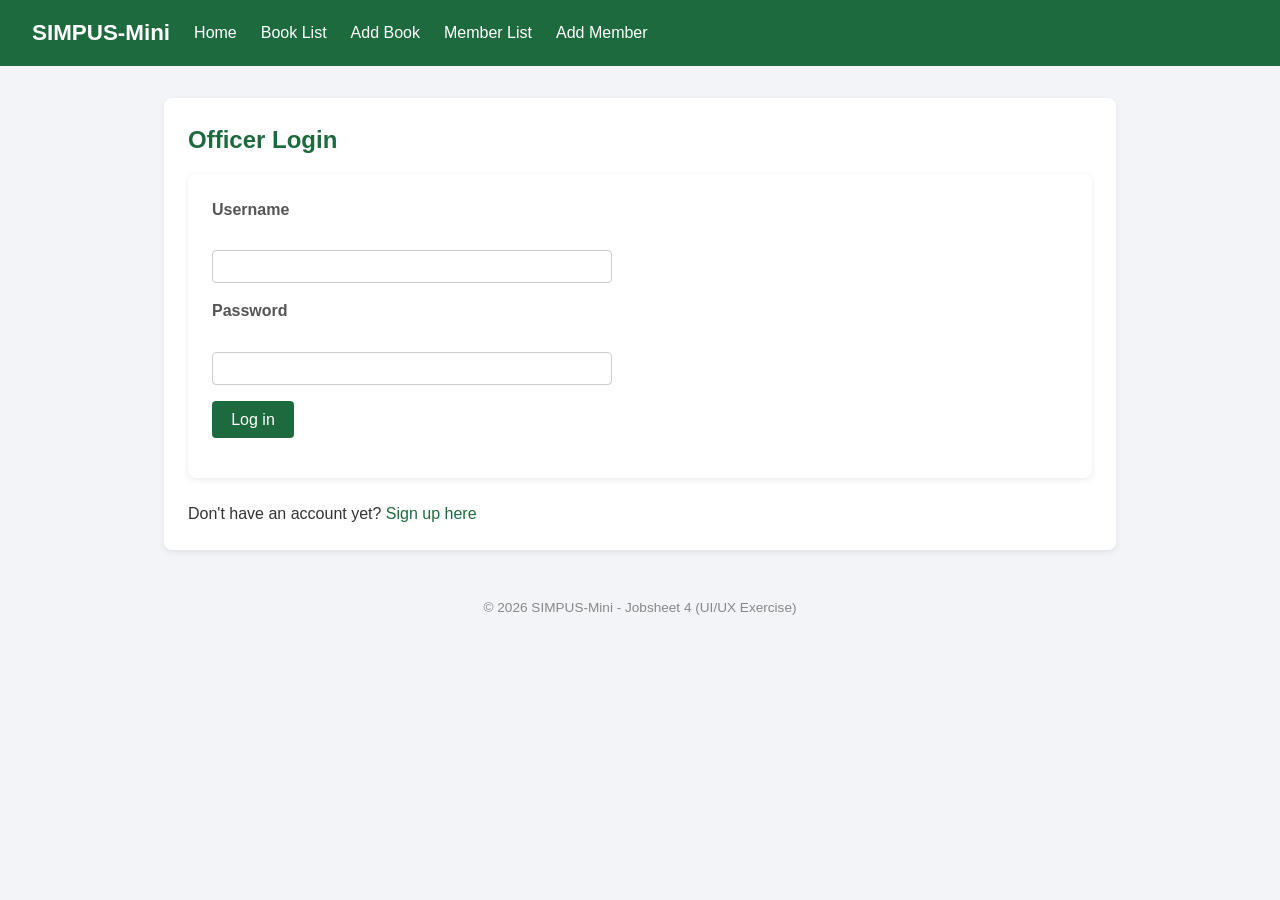
<file: login.html>
<!doctype html>
<html lang="en">
  <head>
    <meta charset="UTF-8" />
    <meta name="viewport" content="width=device-width, initial-scale=1.0" />
    <link rel="stylesheet" href="assets/css/style.css" />
    <title>SIMPUS-Mini | Login</title>
  </head>
  <body>
    <header>
      <h1>SIMPUS-Mini</h1>
      <button type="button" id="nav-toggle-btn" class="nav-toggle-label" aria-label="Menu">&#9776;</button>
      <nav>
        <ul>
          <li><a href="index.html">Home</a></li>
          <li><a href="books/list.html">Book List</a></li>
          <li><a href="books/tambah.html">Add Book</a></li>
          <li><a href="members/list.html">Member List</a></li>
          <li><a href="members/tambah.html">Add Member</a></li>
        </ul>
      </nav>
    </header>

    <main>
      <section>
        <h2>Officer Login</h2>
        <form>
          <p>
            <label for="username">Username</label><br />
            <input type="text" id="username" name="username" required />
          </p>
          <p>
            <label for="password">Password</label><br />
            <input type="password" id="password" name="password" required />
          </p>
          <p>
            <button type="submit">Log in</button>
          </p>
        </form>
        <p>Don't have an account yet? <a href="#">Sign up here</a></p>
      </section>
    </main>

    <footer>
      <p>© 2026 SIMPUS-Mini - Jobsheet 4 (UI/UX Exercise)</p>
    </footer>

    <script src="assets/js/app.js"></script>
  </body>
</html>
</file>
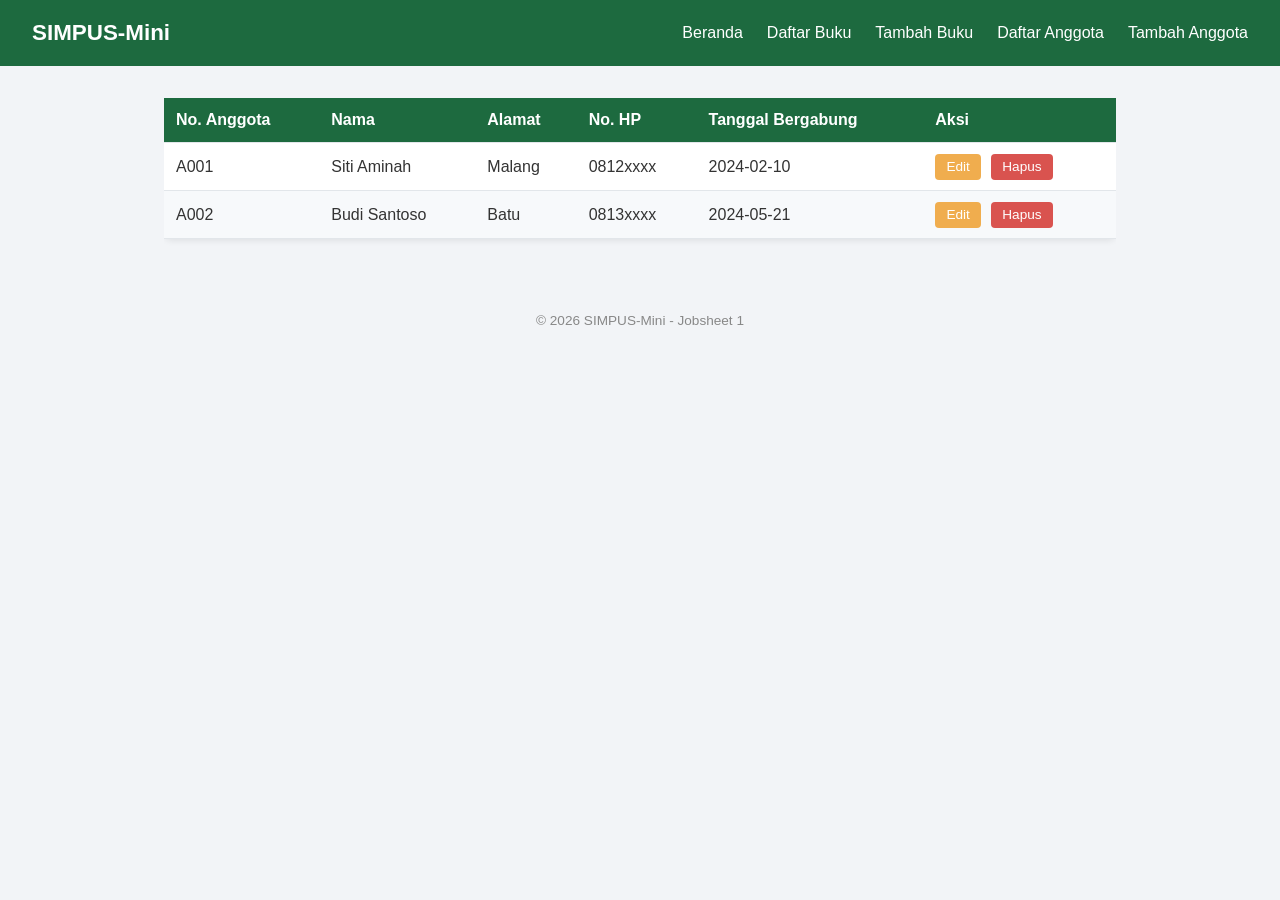
<file: anggota/list.html>
<!doctype html>
<html lang="id">
  <head>
    <meta charset="UTF-8" />
    <meta name="viewport" content="width=device-width, initial-scale=1.0" />
    <link rel="stylesheet" href="../style.css" />
    <title>SIMPUS-Mini | Daftar Anggota</title>
  </head>
  <body>
    <header>
      <h1>SIMPUS-Mini</h1>
      <input type="checkbox" id="nav-toggle" class="nav-toggle" />
      <label for="nav-toggle" class="nav-toggle-label">&#9776;</label>
      <nav>
        <ul>
          <li><a href="../index.html">Beranda</a></li>
          <li><a href="../buku/list.html">Daftar Buku</a></li>
          <li><a href="../buku/tambah.html">Tambah Buku</a></li>
          <li><a href="list.html">Daftar Anggota</a></li>
          <li><a href="tambah.html">Tambah Anggota</a></li>
        </ul>
      </nav>
    </header>

    <main>
      <div class="table-responsive">
        <table>
          <thead>
            <tr>
              <th>No. Anggota</th>
              <th>Nama</th>
              <th>Alamat</th>
              <th>No. HP</th>
              <th>Tanggal Bergabung</th>
              <th>Aksi</th>
            </tr>
          </thead>
          <tbody>
            <tr>
              <td>A001</td>
              <td>Siti Aminah</td>
              <td>Malang</td>
              <td>0812xxxx</td>
              <td>2024-02-10</td>
              <td>
                <button type="button">Edit</button>
                <button type="button">Hapus</button>
              </td>
            </tr>
            <tr>
              <td>A002</td>
              <td>Budi Santoso</td>
              <td>Batu</td>
              <td>0813xxxx</td>
              <td>2024-05-21</td>
              <td>
                <button type="button">Edit</button>
                <button type="button">Hapus</button>
              </td>
            </tr>
          </tbody>
        </table>
      </div>
    </main>

    <footer>
      <p>© 2026 SIMPUS-Mini - Jobsheet 1</p>
    </footer>
  </body>
</html>
</file>
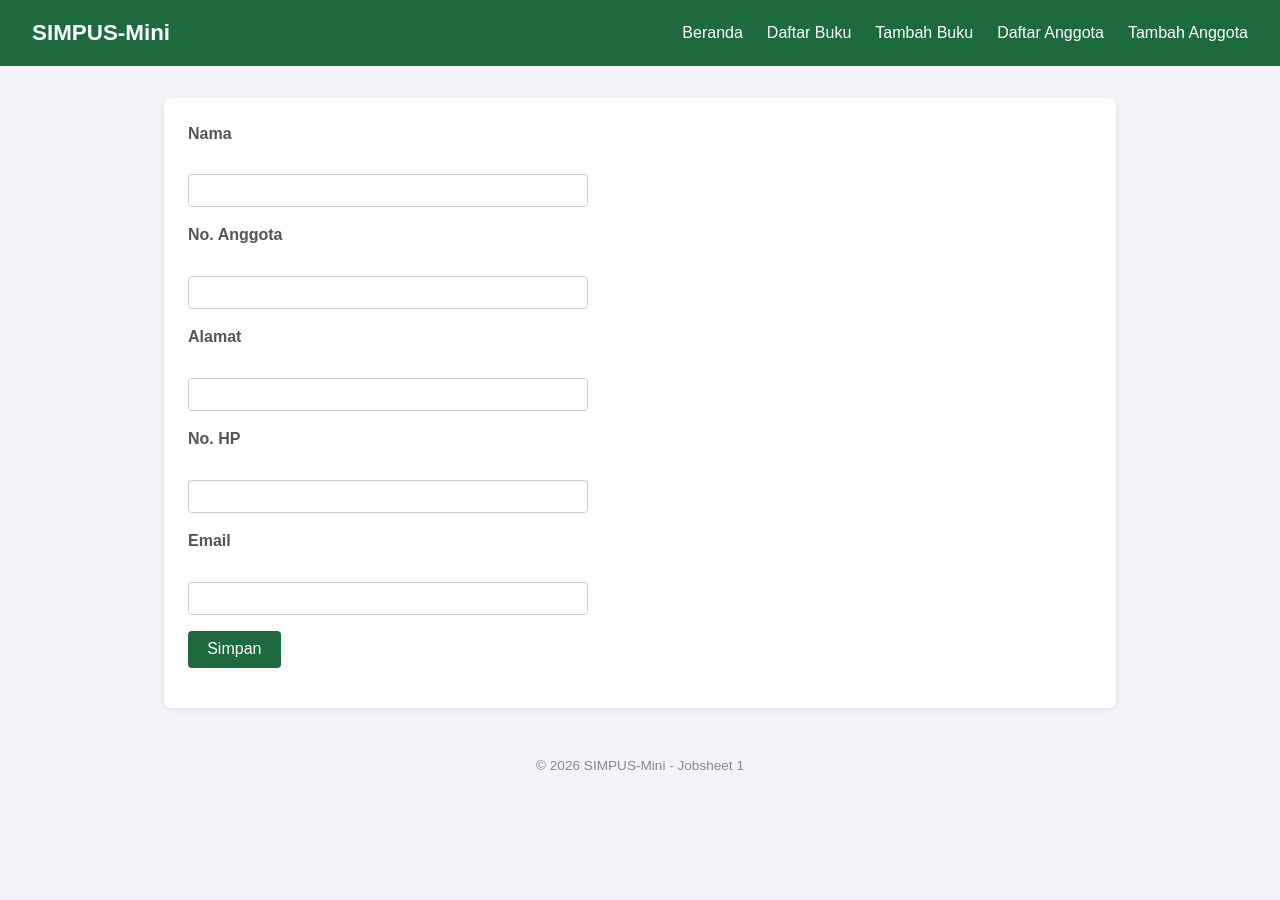
<file: anggota/tambah.html>
<!doctype html>
<html lang="id">
  <head>
    <meta charset="UTF-8" />
    <meta name="viewport" content="width=device-width, initial-scale=1.0" />
    <link rel="stylesheet" href="../style.css" />
    <title>SIMPUS-Mini | Tambah Anggota</title>
  </head>
  <body>
    <header>
      <h1>SIMPUS-Mini</h1>
      <input type="checkbox" id="nav-toggle" class="nav-toggle" />
      <label for="nav-toggle" class="nav-toggle-label">&#9776;</label>
      <nav>
        <ul>
          <li><a href="../index.html">Beranda</a></li>
          <li><a href="../buku/list.html">Daftar Buku</a></li>
          <li><a href="../buku/tambah.html">Tambah Buku</a></li>
          <li><a href="list.html">Daftar Anggota</a></li>
          <li><a href="tambah.html">Tambah Anggota</a></li>
        </ul>
      </nav>
    </header>

    <main>
      <form>
        <p>
          <label for="nama">Nama</label><br />
          <input type="text" id="nama" name="nama" required />
        </p>
        <p>
          <label for="no_anggota">No. Anggota</label><br />
          <input type="text" id="no_anggota" name="no_anggota" required />
        </p>
        <p>
          <label for="alamat">Alamat</label><br />
          <input type="text" id="alamat" name="alamat" />
        </p>
        <p>
          <label for="no_hp">No. HP</label><br />
          <input type="text" id="no_hp" name="no_hp" />
        </p>
        <p>
          <label for="email">Email</label><br />
          <input type="email" id="email" name="email" />
        </p>
        <p>
          <button type="submit">Simpan</button>
        </p>
      </form>
    </main>

    <footer>
      <p>© 2026 SIMPUS-Mini - Jobsheet 1</p>
    </footer>
  </body>
</html>
</file>
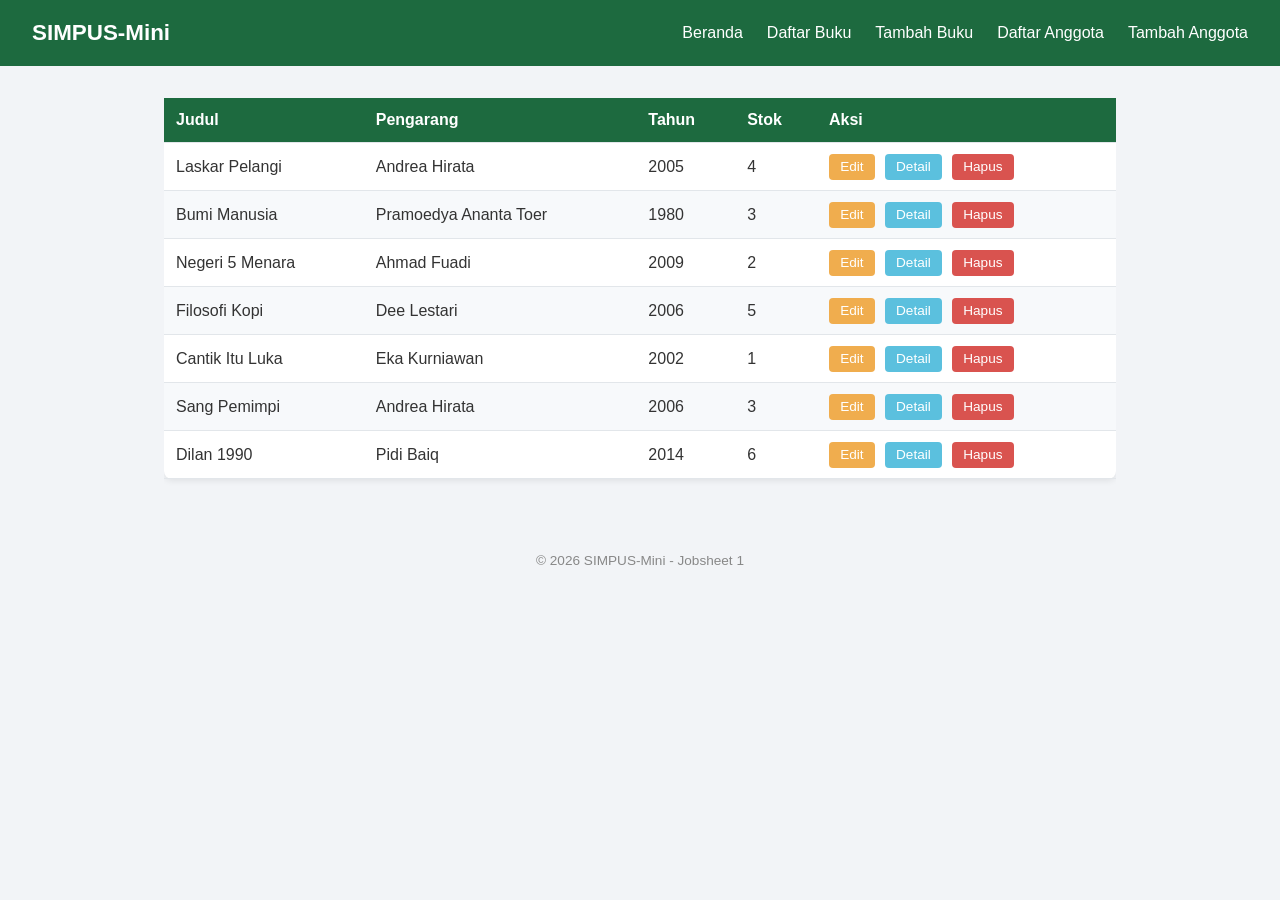
<file: buku/list.html>
<!doctype html>
<html lang="id">
  <head>
    <meta charset="UTF-8" />
    <meta name="viewport" content="width=device-width, initial-scale=1.0" />
    <link rel="stylesheet" href="../style.css" />
    <title>SIMPUS-Mini | Daftar Buku</title>
  </head>
  <body>
    <header>
      <h1>SIMPUS-Mini</h1>
      <input type="checkbox" id="nav-toggle" class="nav-toggle" />
      <label for="nav-toggle" class="nav-toggle-label">&#9776;</label>
      <nav>
        <ul>
          <li><a href="../index.html">Beranda</a></li>
          <li><a href="list.html">Daftar Buku</a></li>
          <li><a href="tambah.html">Tambah Buku</a></li>
          <li><a href="../anggota/list.html">Daftar Anggota</a></li>
          <li><a href="../anggota/tambah.html">Tambah Anggota</a></li>
        </ul>
      </nav>
    </header>

    <main>
      <div class="table-responsive">
        <table>
          <thead>
            <tr>
              <th>Judul</th>
              <th>Pengarang</th>
              <th>Tahun</th>
              <th>Stok</th>
              <th>Aksi</th>
            </tr>
          </thead>
          <tbody>
            <tr>
              <td>Laskar Pelangi</td>
              <td>Andrea Hirata</td>
              <td>2005</td>
              <td>4</td>
              <td>
                <button type="button">Edit</button>
                <button type="button">Detail</button>
                <button type="button">Hapus</button>
              </td>
            </tr>
            <tr>
              <td>Bumi Manusia</td>
              <td>Pramoedya Ananta Toer</td>
              <td>1980</td>
              <td>3</td>
              <td>
                <button type="button">Edit</button>
                <button type="button">Detail</button>
                <button type="button">Hapus</button>
              </td>
            </tr>
            <tr>
              <td>Negeri 5 Menara</td>
              <td>Ahmad Fuadi</td>
              <td>2009</td>
              <td>2</td>
              <td>
                <button type="button">Edit</button>
                <button type="button">Detail</button>
                <button type="button">Hapus</button>
              </td>
            </tr>
            <tr>
              <td>Filosofi Kopi</td>
              <td>Dee Lestari</td>
              <td>2006</td>
              <td>5</td>
              <td>
                <button type="button">Edit</button>
                <button type="button">Detail</button>
                <button type="button">Hapus</button>
              </td>
            </tr>
            <tr>
              <td>Cantik Itu Luka</td>
              <td>Eka Kurniawan</td>
              <td>2002</td>
              <td>1</td>
              <td>
                <button type="button">Edit</button>
                <button type="button">Detail</button>
                <button type="button">Hapus</button>
              </td>
            </tr>
            <tr>
              <td>Sang Pemimpi</td>
              <td>Andrea Hirata</td>
              <td>2006</td>
              <td>3</td>
              <td>
                <button type="button">Edit</button>
                <button type="button">Detail</button>
                <button type="button">Hapus</button>
              </td>
            </tr>
            <tr>
              <td>Dilan 1990</td>
              <td>Pidi Baiq</td>
              <td>2014</td>
              <td>6</td>
              <td>
                <button type="button">Edit</button>
                <button type="button">Detail</button>
                <button type="button">Hapus</button>
              </td>
            </tr>
          </tbody>
        </table>
      </div>
    </main>

    <footer>
      <p>© 2026 SIMPUS-Mini - Jobsheet 1</p>
    </footer>
  </body>
</html>
</file>
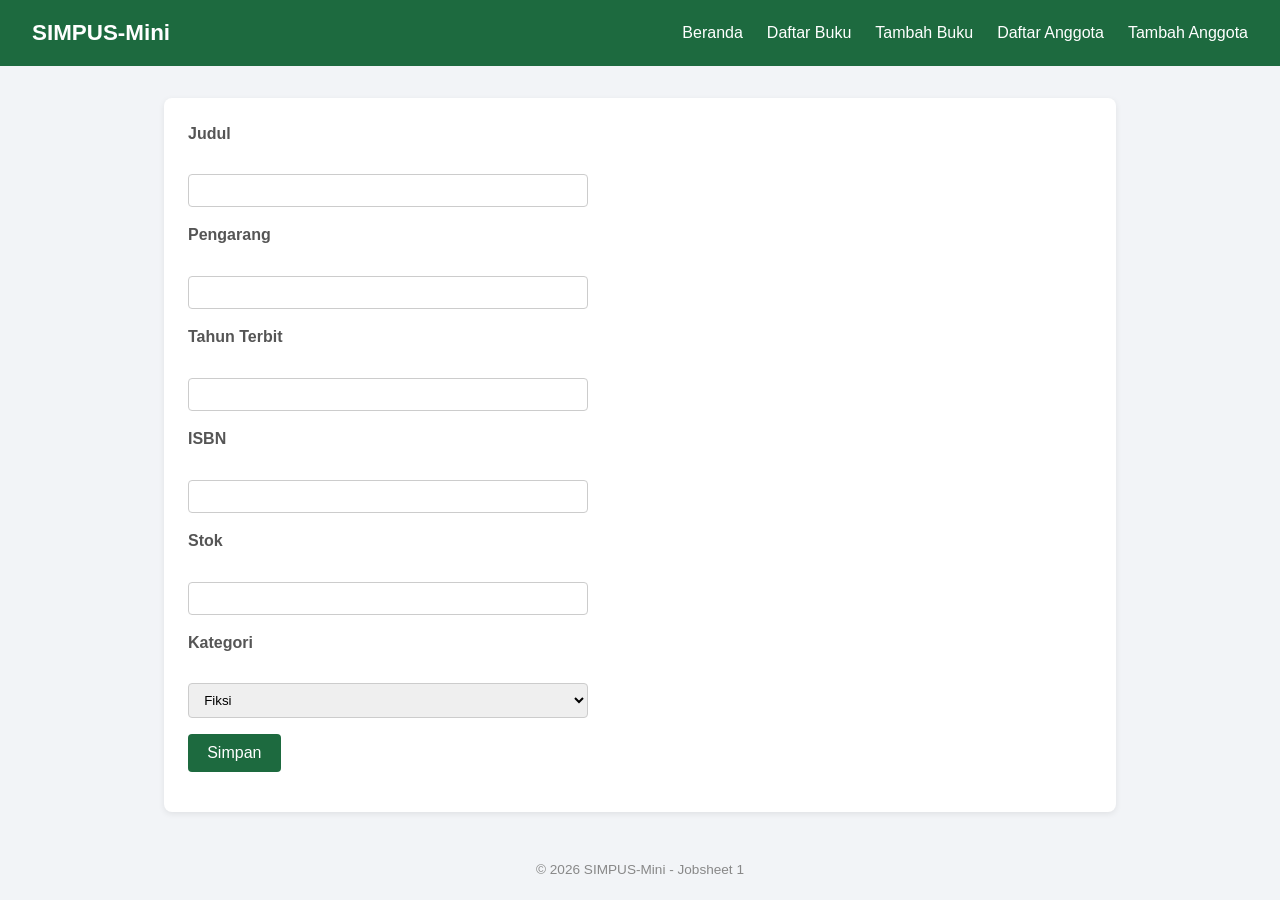
<file: buku/tambah.html>
<!doctype html>
<html lang="id">
  <head>
    <meta charset="UTF-8" />
    <meta name="viewport" content="width=device-width, initial-scale=1.0" />
    <link rel="stylesheet" href="../style.css" />
    <title>SIMPUS-Mini | Tambah Buku</title>
  </head>
  <body>
    <header>
      <h1>SIMPUS-Mini</h1>
      <input type="checkbox" id="nav-toggle" class="nav-toggle" />
      <label for="nav-toggle" class="nav-toggle-label">&#9776;</label>
      <nav>
        <ul>
          <li><a href="../index.html">Beranda</a></li>
          <li><a href="list.html">Daftar Buku</a></li>
          <li><a href="tambah.html">Tambah Buku</a></li>
          <li><a href="../anggota/list.html">Daftar Anggota</a></li>
          <li><a href="../anggota/tambah.html">Tambah Anggota</a></li>
        </ul>
      </nav>
    </header>

    <main>
      <form>
        <p>
          <label for="judul">Judul</label><br />
          <input type="text" id="judul" name="judul" required />
        </p>
        <p>
          <label for="pengarang">Pengarang</label><br />
          <input type="text" id="pengarang" name="pengarang" required />
        </p>
        <p>
          <label for="tahun">Tahun Terbit</label><br />
          <input
            type="number"
            id="tahun"
            name="tahun"
            min="1900"
            max="2026"
            required
          />
        </p>
        <p>
          <label for="isbn">ISBN</label><br />
          <input type="text" id="isbn" name="isbn" />
        </p>
        <p>
          <label for="stok">Stok</label><br />
          <input type="number" id="stok" name="stok" min="0" required />
        </p>
        <p>
          <label for="kategori">Kategori</label><br />
          <select id="kategori" name="kategori">
            <option value="fiksi">Fiksi</option>
            <option value="non-fiksi">Non-Fiksi</option>
            <option value="referensi">Referensi</option>
          </select>
        </p>
        <p>
          <button type="submit">Simpan</button>
        </p>
      </form>
    </main>

    <footer>
      <p>© 2026 SIMPUS-Mini - Jobsheet 1</p>
    </footer>
  </body>
</html>
</file>
<file: assets/css/style.css>
* {
  margin: 0;
  padding: 0;
  box-sizing: border-box;
}

body {
  font-family: "Segoe UI", Arial, sans-serif;
  color: #333;
  background-color: #f2f4f7;
  line-height: 1.5;
}

a {
  color: #1d6a3f;
  text-decoration: none;
}

a:hover {
  text-decoration: underline;
}

header {
  display: flex;
  justify-content: space-between;
  align-items: center;
  background-color: #1d6a3f;
  color: #fff;
  padding: 1rem 2rem;
  gap: 1.5rem;
}

header h1 {
  font-size: 1.4rem;
}

header nav {
  flex: 1;
}

header nav ul {
  display: flex;
  list-style: none;
  gap: 1.5rem;
}

header nav a {
  color: #fff;
  font-weight: 500;
}

.nav-toggle-label {
  display: none;
  font-size: 1.6rem;
  color: #fff;
  background: none;
  border: none;
  cursor: pointer;
}

/* ===== Jobsheet 10: login/logout status ===== */
.auth-status {
  display: flex;
  align-items: center;
  gap: 0.75rem;
  color: #fff;
}

.auth-status a {
  color: #fff;
  text-decoration: underline;
}

main {
  max-width: 1000px;
  margin: 2rem auto;
  padding: 0 1.5rem;
}

main section,
main form,
main table {
  background-color: #fff;
  border-radius: 8px;
  padding: 1.5rem;
  margin-bottom: 1.5rem;
  box-shadow: 0 2px 6px rgba(0, 0, 0, 0.08);
}

main section h2 {
  margin-bottom: 1rem;
  color: #1d6a3f;
}

/* ===== Summary section (2nd section on the Home page) ===== */
main section:nth-of-type(2) {
  display: grid;
  grid-template-columns: repeat(4, 1fr);
  gap: 1rem;
}

main section:nth-of-type(2) > h2 {
  grid-column: 1 / -1;
  text-align: center;
  margin-bottom: 0;
}

main section:nth-of-type(2) article {
  background-color: #e9f5ee;
  border-radius: 8px;
  padding: 1rem;
  text-align: center;
}

main section:nth-of-type(2) article h3 {
  font-size: 0.85rem;
  color: #5b6b7a;
  font-weight: normal;
  margin-bottom: 0.4rem;
}

main section:nth-of-type(2) article p {
  font-size: 1.8rem;
  font-weight: bold;
  color: #1d6a3f;
}

/* ===== Tables ===== */
.table-responsive {
  overflow-x: auto;
}

table {
  width: 100%;
  border-collapse: collapse;
}

th,
td {
  text-align: left;
  padding: 0.65rem 0.75rem;
  border-bottom: 1px solid #e2e6ea;
}

thead {
  background-color: #1d6a3f;
  color: #fff;
}

tbody tr:nth-child(even) {
  background-color: #f7f9fb;
}

tbody tr:hover {
  background-color: #eef4fa;
}

/* ===== Action column (Edit / Detail / Delete) ===== */
main td form {
  display: inline;
  background: none;
  padding: 0;
  margin: 0;
  box-shadow: none;
  border-radius: 0;
}

main td a,
main td button[type="submit"],
main td button {
  display: inline-block;
  padding: 0.35rem 0.7rem;
  margin-right: 0.35rem;
  border: none;
  border-radius: 4px;
  cursor: pointer;
  font-family: inherit;
  font-size: 0.85rem;
  line-height: 1.4;
  color: #fff;
  text-decoration: none;
}

main td a:hover {
  text-decoration: none;
  opacity: 0.9;
}

main td a:nth-of-type(1) {
  background-color: #f0ad4e;
}

main td a:nth-of-type(2) {
  background-color: #5bc0de;
}

main td button,
main td button[type="submit"] {
  background-color: #d9534f;
}

main td button[type="submit"]:hover {
  background-color: #c9302c;
}

/* ===== Forms ===== */
form p {
  margin-bottom: 1rem;
}

form label {
  display: block;
  margin-bottom: 0.3rem;
  font-weight: 600;
  color: #555;
}

form input,
form select,
form textarea {
  width: 100%;
  max-width: 400px;
  padding: 0.5rem 0.7rem;
  border: 1px solid #ccc;
  border-radius: 4px;
}

button[type="submit"] {
  background-color: #1d6a3f;
  color: #fff;
  border: none;
  padding: 0.6rem 1.2rem;
  border-radius: 4px;
  cursor: pointer;
  font-size: 1rem;
}

button[type="submit"]:hover {
  background-color: #144a2b;
}

footer {
  text-align: center;
  padding: 1rem;
  font-size: 0.85rem;
  color: #888;
}

.error {
  display: block;
  color: #d9534f;
  font-size: 0.85rem;
  margin-top: 0.25rem;
}

/* ===== Search box ===== */
.search-box {
  margin-bottom: 1rem;
}

.search-box input {
  width: 100%;
  max-width: 320px;
  padding: 0.5rem 0.75rem;
  border: 1px solid #cdd4da;
  border-radius: 4px;
}

main .search-box form {
  display: flex;
  gap: 0.5rem;
  align-items: flex-end;
  background: none;
  padding: 0;
  margin: 0;
  box-shadow: none;
  border-radius: 0;
}

.search-box button {
  padding: 0.55rem 1.2rem;
  border: none;
  border-radius: 4px;
  background-color: #1d6a3f;
  color: #fff;
  cursor: pointer;
}

/* ===== Flash message ===== */
.flash {
  padding: 0.75rem 1rem;
  border-radius: 6px;
  margin-bottom: 1rem;
  font-weight: 500;
}

.flash-success {
  background-color: #d4edda;
  color: #155724;
}

.flash-error {
  background-color: #f8d7da;
  color: #721c24;
}

/* ===== Pagination ===== */
.pagination {
  display: flex;
  gap: 0.5rem;
  margin-top: 1rem;
}

.pagination a {
  padding: 0.4rem 0.75rem;
  border: 1px solid #cdd4da;
  border-radius: 4px;
  color: #1d6a3f;
}

.pagination a.active {
  background-color: #1d6a3f;
  color: #fff;
  border-color: #1d6a3f;
}

/* ===== Responsive breakpoints ===== */
@media (max-width: 768px) {
  main section:nth-of-type(2) {
    grid-template-columns: repeat(2, 1fr);
  }

  main section:nth-of-type(2) > h2 {
    grid-column: 1 / -1;
  }
}

@media (max-width: 480px) {
  header {
    position: relative;
    flex-wrap: wrap;
  }

  .nav-toggle-label {
    display: block;
  }

  header nav {
    display: none;
    width: 100%;
    order: 3;
    margin-top: 1rem;
  }

  header nav.nav-open {
    display: block;
  }

  header nav ul {
    flex-direction: column;
    gap: 0.75rem;
  }

  main section:nth-of-type(2) {
    grid-template-columns: 1fr;
  }

  form input,
  form select {
    max-width: 100%;
  }

  main .search-box form {
    flex-direction: column;
    align-items: stretch;
  }
}
</file>
<file: style.css>
* {
  margin: 0;
  padding: 0;
  box-sizing: border-box;
}

body {
  font-family: "Segoe UI", Arial, sans-serif;
  color: #333;
  background-color: #f2f4f7;
  line-height: 1.5;
}

a {
  color: #1d6a3f;
  text-decoration: none;
}

a:hover {
  text-decoration: underline;
}

header {
  display: flex;
  justify-content: space-between;
  align-items: center;
  background-color: #1d6a3f;
  color: #fff;
  padding: 1rem 2rem;
}

header h1 {
  font-size: 1.4rem;
}

header nav ul {
  display: flex;
  list-style: none;
  gap: 1.5rem;
}

header nav a {
  color: #fff;
  font-weight: 500;
}

.nav-toggle {
  display: none;
}

.nav-toggle-label {
  display: none;
  color: #fff;
  font-size: 1.5rem;
  cursor: pointer;
  order: 2;
}

main {
  max-width: 1000px;
  margin: 2rem auto;
  padding: 0 1.5rem;
}

main section,
main form,
main table {
  background-color: #fff;
  border-radius: 8px;
  padding: 1.5rem;
  margin-bottom: 1.5rem;
  box-shadow: 0 2px 6px rgba(0, 0, 0, 0.08);
}

main section h2 {
  margin-bottom: 1rem;
  color: #1d6a3f;
}

main section:nth-of-type(2) {
  display: grid;
  grid-template-columns: repeat(4, 1fr);
  gap: 1rem;
}

main section:nth-of-type(2) article {
  background-color: #e9f5ee;
  border-radius: 8px;
  padding: 1rem;
  text-align: center;
}

main section:nth-of-type(2) article h3 {
  font-size: 0.85rem;
  color: #5b6b7a;
  font-weight: normal;
  margin-bottom: 0.4rem;
}

main section:nth-of-type(2) article p {
  font-size: 1.8rem;
  font-weight: bold;
  color: #1d6a3f;
}

.table-responsive {
  overflow-x: auto;
}

table {
  width: 100%;
  border-collapse: collapse;
}

th,
td {
  text-align: left;
  padding: 0.65rem 0.75rem;
  border-bottom: 1px solid #e2e6ea;
}

thead {
  background-color: #1d6a3f;
  color: #fff;
}

tbody tr:nth-child(even) {
  background-color: #f7f9fb;
}

tbody tr:hover {
  background-color: #eef4fa;
}

td button {
  padding: 0.35rem 0.7rem;
  margin-right: 0.35rem;
  border: none;
  border-radius: 4px;
  cursor: pointer;
  font-size: 0.85rem;
}

td button:first-of-type {
  background-color: #f0ad4e;
  color: #fff;
}

td button:nth-of-type(2) {
  background-color: #5bc0de;
  color: #fff;
}

td button:last-of-type {
  background-color: #d9534f;
  color: #fff;
}

form p {
  margin-bottom: 1rem;
}

form label {
  display: block;
  margin-bottom: 0.3rem;
  font-weight: 600;
  color: #555;
}

form input,
form select,
form textarea {
  width: 100%;
  max-width: 400px;
  padding: 0.5rem 0.7rem;
  border: 1px solid #ccc;
  border-radius: 4px;
}

button[type="submit"] {
  background-color: #1d6a3f;
  color: #fff;
  border: none;
  padding: 0.6rem 1.2rem;
  border-radius: 4px;
  cursor: pointer;
  font-size: 1rem;
}

button[type="submit"]:hover {
  background-color: #144a2b;
}

footer {
  text-align: center;
  padding: 1rem;
  font-size: 0.85rem;
  color: #888;
}

@media (max-width: 768px) {
  main section:nth-of-type(2) {
    grid-template-columns: repeat(2, 1fr);
  }
}

@media (max-width: 480px) {
  header {
    position: relative;
  }

  .nav-toggle-label {
    display: block;
  }

  header nav {
    display: none;
    width: 100%;
    order: 3;
    margin-top: 1rem;
  }

  .nav-toggle:checked ~ nav {
    display: block;
  }

  header nav ul {
    flex-direction: column;
    gap: 0.75rem;
  }

  main section:nth-of-type(2) {
    grid-template-columns: 1fr;
  }

  form input,
  form select {
    max-width: 100%;
  }
}
</file>
